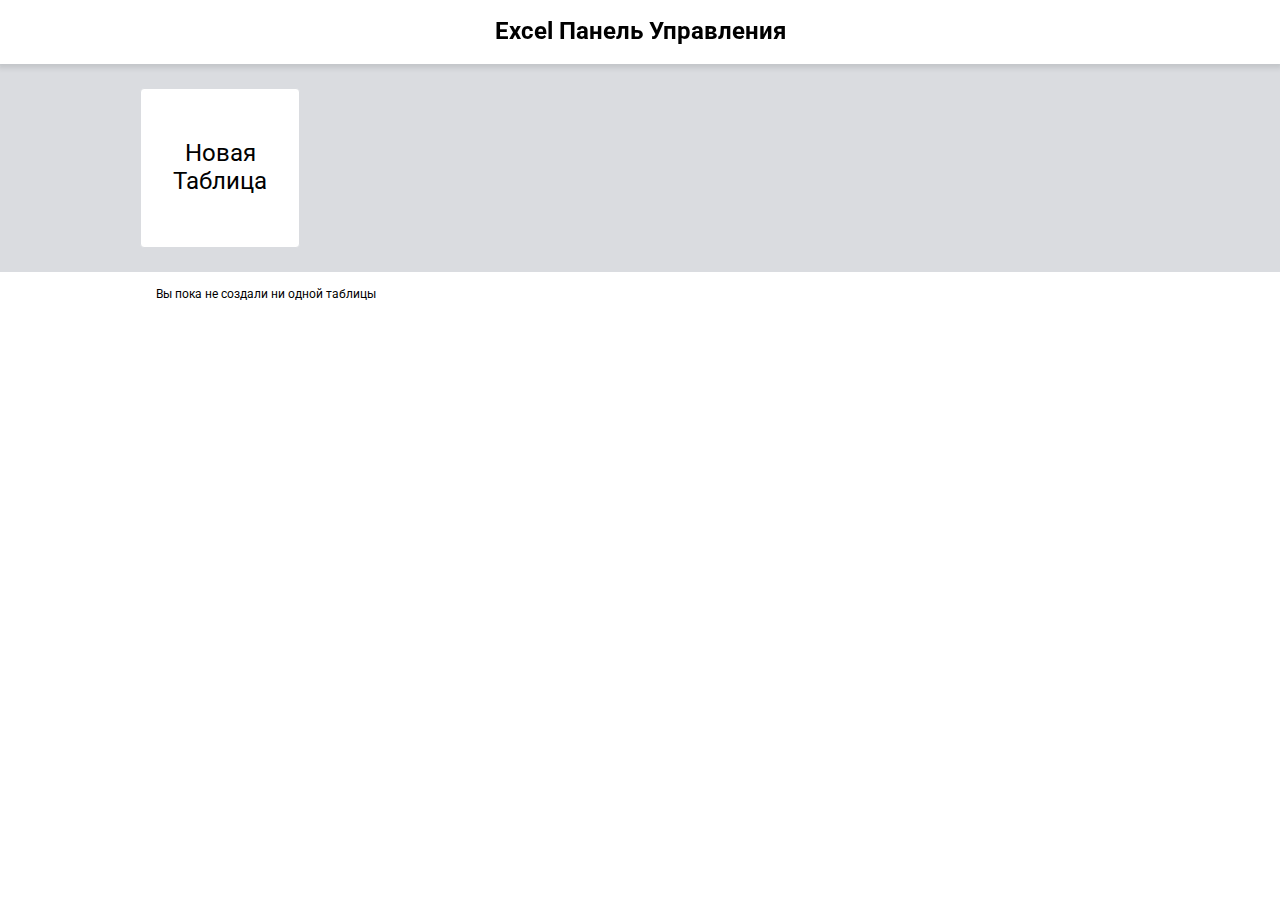
<file: index.html>
<!doctype html><html lang="en"><head><meta charset="UTF-8"><meta name="viewport" content="width=device-width,user-scalable=no,initial-scale=1,maximum-scale=1,minimum-scale=1"><meta http-equiv="X-UA-Compatible" content="ie=edge"><link rel="shortcut icon" href="favicon.ico"><link href="https://fonts.googleapis.com/icon?family=Material+Icons" rel="stylesheet"><title>Pure JavaScript Excel</title><link href="bundle.8868eaa6ad1f1cfc08f6.css" rel="stylesheet"></head><body><div id="app"></div><script type="text/javascript" src="bundle.8868eaa6ad1f1cfc08f6.js"></script></body></html>
</file>
<file: bundle.8868eaa6ad1f1cfc08f6.css>
@import url(https://fonts.googleapis.com/css2?family=Roboto&display=swap);
/*! normalize.css v8.0.1 | MIT License | github.com/necolas/normalize.css */html{line-height:1.15;-webkit-text-size-adjust:100%}body{margin:0}main{display:block}h1{font-size:2em;margin:0.67em 0}hr{box-sizing:content-box;height:0;overflow:visible}pre{font-family:monospace, monospace;font-size:1em}a{background-color:transparent}abbr[title]{border-bottom:none;text-decoration:underline;text-decoration:underline dotted}b,strong{font-weight:bolder}code,kbd,samp{font-family:monospace, monospace;font-size:1em}small{font-size:80%}sub,sup{font-size:75%;line-height:0;position:relative;vertical-align:baseline}sub{bottom:-0.25em}sup{top:-0.5em}img{border-style:none}button,input,optgroup,select,textarea{font-family:inherit;font-size:100%;line-height:1.15;margin:0}button,input{overflow:visible}button,select{text-transform:none}button,[type="button"],[type="reset"],[type="submit"]{-webkit-appearance:button}button::-moz-focus-inner,[type="button"]::-moz-focus-inner,[type="reset"]::-moz-focus-inner,[type="submit"]::-moz-focus-inner{border-style:none;padding:0}button:-moz-focusring,[type="button"]:-moz-focusring,[type="reset"]:-moz-focusring,[type="submit"]:-moz-focusring{outline:1px dotted ButtonText}fieldset{padding:0.35em 0.75em 0.625em}legend{box-sizing:border-box;color:inherit;display:table;max-width:100%;padding:0;white-space:normal}progress{vertical-align:baseline}textarea{overflow:auto}[type="checkbox"],[type="radio"]{box-sizing:border-box;padding:0}[type="number"]::-webkit-inner-spin-button,[type="number"]::-webkit-outer-spin-button{height:auto}[type="search"]{-webkit-appearance:textfield;outline-offset:-2px}[type="search"]::-webkit-search-decoration{-webkit-appearance:none}::-webkit-file-upload-button{-webkit-appearance:button;font:inherit}details{display:block}summary{display:list-item}template{display:none}[hidden]{display:none}.excel__header{position:absolute;top:0;right:0;left:0;height:34px;padding:8px 4px 0;display:flex;justify-content:space-between;background:antiquewhite}.excel__header .input{margin:0;padding:2px 7px;min-width:1px;color:#000;border:1px solid transparent;border-radius:2px;height:20px;font-size:18px;line-height:22px;outline:none}.excel__header .input:hover{border:1px solid silver}.excel__header .input:focus{border:2px solid #1a73e8}.excel__header .button{height:24px;min-width:24px;padding:3px;text-align:center;position:relative;display:inline-block;color:rgba(0,0,0,0.7)}.excel__header .button>i{font-size:18px}.excel__header .button:active,.excel__header .button.active{color:red}.excel__header .button:hover{background:#eee;cursor:pointer}.excel__toolbar{position:absolute;left:0;right:0;top:34px;height:40px;border-top:1px solid silver;border-bottom:1px solid silver;padding:7px 10px;display:flex}.excel__toolbar .button{height:24px;min-width:24px;padding:3px;text-align:center;position:relative;display:inline-block;color:rgba(0,0,0,0.7)}.excel__toolbar .button>i{font-size:18px}.excel__toolbar .button:active,.excel__toolbar .button.active{color:green}.excel__toolbar .button:hover{background:#eee;cursor:pointer}.excel__formula{position:absolute;left:0;right:0;top:74px;height:24px;display:flex;align-items:center;border-bottom:1px solid silver}.excel__formula .info{font-size:18px;font-style:italic;text-align:center;border-right:1px solid silver;min-width:40px}.excel__formula .input{padding:4px;font-size:12px;outline:none;width:100%;height:100%;color:#000}.excel__table{position:absolute;left:0;right:0;top:98px;overflow-x:auto;padding-bottom:2px}.excel__table .row{display:flex;flex-direction:row;min-height:20px;height:24px}.excel__table .row-info{position:relative;display:flex;justify-content:center;align-items:center;min-width:40px;height:100%;border:1px solid silver;background:#f8f9fa;border-top:none}.excel__table .row-data{display:flex}.excel__table .column{position:relative;display:flex;justify-content:center;align-items:center;background:#f8f9fa;min-width:40px;width:120px;border:1px solid silver;border-top:0;border-left:0;height:100%}.excel__table .cell{min-width:40px;padding:5px;width:120px;height:100%;border:1px solid #e2e3e3;border-top:0;border-left:0;color:#111;white-space:nowrap;outline:none}.excel__table .cell.selected{border:none;outline:2px solid #3c74ff;z-index:2}.excel__table .col-resize,.excel__table .row-resize{position:absolute;bottom:0;right:0;opacity:0;background:#3c74ff}.excel__table .col-resize:hover,.excel__table .row-resize:hover{opacity:1}.excel__table .col-resize{top:0;width:4px}.excel__table .col-resize:hover{cursor:col-resize}.excel__table .row-resize{left:0;height:4px}.excel__table .row-resize:hover{cursor:row-resize}.db__header{position:fixed;left:0;right:0;top:0;height:64px;display:flex;align-items:center;justify-content:center;background:#fff;box-shadow:0 2px 5px 2px rgba(60,64,67,0.15);z-index:1000}.db__new{margin-top:64px;padding:1.5rem;background:#dadce0}.db__create{width:160px;height:160px;background:#fff;border-radius:4px;border:1px solid #dadce0;display:flex;justify-content:center;align-items:center;font-size:1.5rem;text-decoration:none;color:#000;text-align:center}.db__create:hover{cursor:pointer;color:green;border-color:green}.db__view{max-width:1000px;margin:0 auto}.db__table{padding:1rem}.db__list-header{display:flex;justify-content:space-between;color:#202124;font-weight:500;font-size:16px;margin-bottom:10px;padding:0 12px}.db__list{list-style:none;margin:0;padding:0}.db__record{display:flex;justify-content:space-between;align-items:center;padding:12px 14px 12px 16px;margin-bottom:10px}.db__record:hover{background:#e6f4ea;border-radius:25px}.db__record a{text-decoration:none;cursor:pointer;color:#202124;font-size:14px}.db__record a:hover{text-decoration:underline}*{margin:0;padding:0;box-sizing:border-box}body{font-family:"Roboto", sans-serif;font-size:12px}.excel{position:relative;color:#888;height:100%;max-width:100%;font-size:.8rem}
</file>
